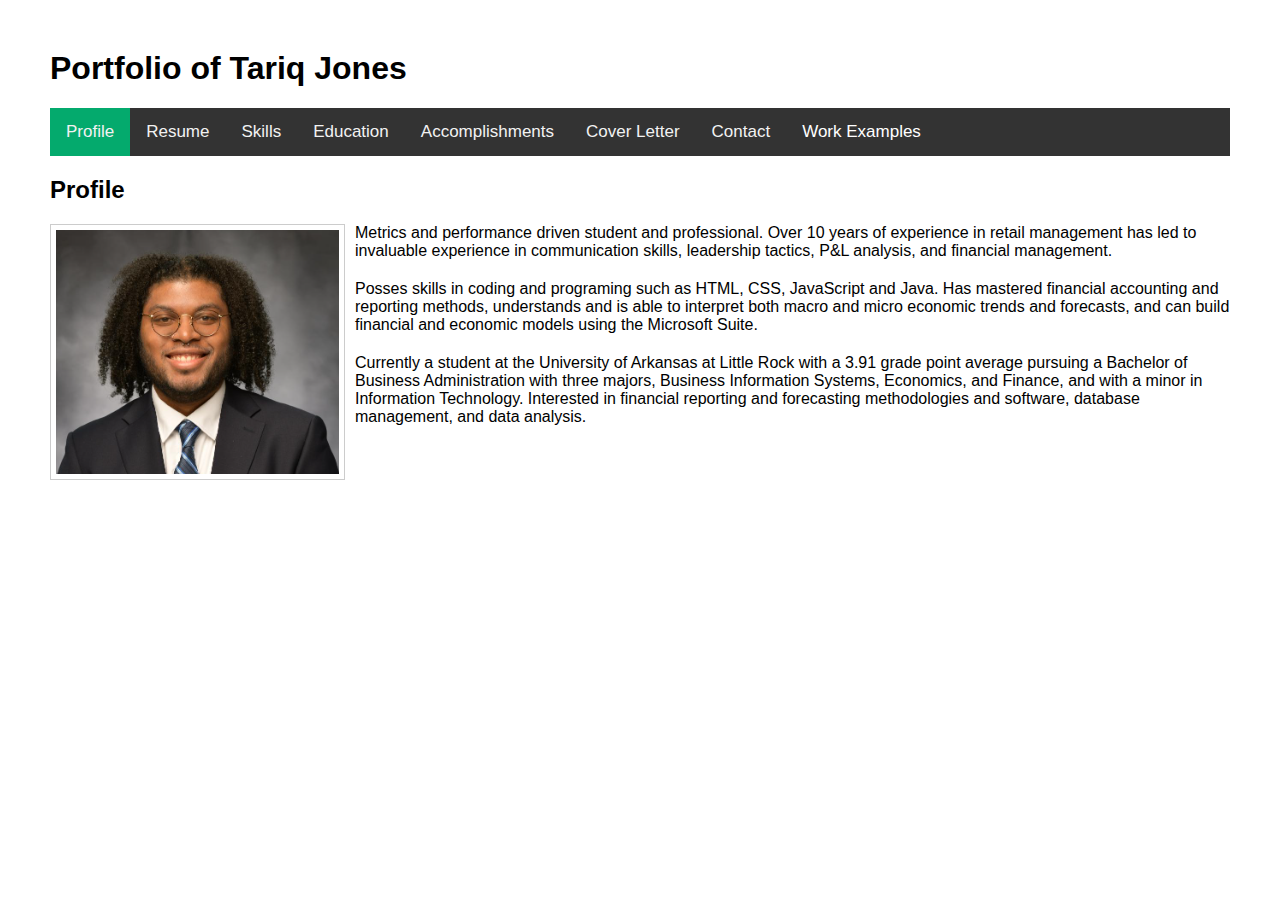
<file: index.html>
<!doctype html>

<html lang="en">
<head>
  <meta charset="utf-8">

  <title>IT Garnet | Tariq Jones</title>
  <meta name="description" content="A portfolio showcasing my undergraduate and ITEC work.">
  <meta name="keywords" content="portfolio, ITEC, html, css">
  <meta name="author" content="Tariq Jones">
  <link href="assets/css/style.css" rel="stylesheet"
</head>

<body
<div id="container">
    <h1>Portfolio of Tariq Jones</h1>
    <div class="topnav" id="myTopnav">
        <a class="tablinks active" onclick="openTab(event, 'Home')" id="defaultOpen">Profile</a>
        <a class="tablinks" onclick="openTab(event, 'Resume')">Resume</a>
        <a class="tablinks" onclick="openTab(event, 'Skills')">Skills</a>
        <a class="tablinks" onclick="openTab(event, 'Education')">Education</a>
        <a class="tablinks" onclick="openTab(event, 'Accomplishments')">Accomplishments</a>
        <a class="tablinks" onclick="openTab(event, 'CoverLetter')">Cover Letter</a>
        <a class="tablinks" onclick="openTab(event, 'Contact')">Contact</a>
        <div class="dropdown">
            <button class="dropbtn">Work Examples 
                <i class="fa fa-caret-down"></i>
            </button>
            <div class="dropdown-content">
                <a class="tablinks" onclick="openTab(event, 'Writing')">Writing Examples</a>
                <a class="tablinks" onclick="openTab(event, 'WebProject')">Web Projects</a>
                <a class="tablinks" onclick="openTab(event, 'Database')">Databases</a>
                <a class="tablinks" onclick="openTab(event, 'Programming')">Programming Examples</a>
                <a class="tablinks" onclick="openTab(event, 'SoftSkills')">Soft Skills</a>
                <a class="tablinks" onclick="openTab(event, 'Capstone')">Capstone</a>
            </div>
        </div> 
        <a href="javascript:void(0);" style="font-size:15px;" class="icon" onclick="myFunction()">☰</a>
    </div>


    <!-- Begin Home Section -->
    <div id="Home" class="tabcontent" style="display: block;">
        <h2>Profile</h2>
            <p><img class="img-style-1" src="assets/images/Tariq Jones Headshot 2024.png">Metrics and performance driven student and professional. Over 10 years of experience in retail management has led to invaluable experience in communication skills, leadership tactics, P&L analysis, and financial management.</p>
            
            <p>Posses skills in coding and programing such as HTML, CSS, JavaScript and Java. Has mastered financial accounting and reporting methods, understands and is able to interpret both macro and micro economic trends and forecasts, and can build financial and economic models using the Microsoft Suite.</p>
      
            <p>Currently a student at the University of Arkansas at Little Rock with a 3.91 grade point average pursuing a Bachelor of Business Administration with three majors, Business Information Systems, Economics, and Finance, and with a minor in Information Technology. Interested in financial reporting and forecasting methodologies and software, database management, and data analysis.</p>
      
    </div>

  <!-- Begin Skills Section -->
    <div id="Skills" class="tabcontent" style="display: none;">
        <h2>Skills</h2>
        <ul>
            <li>HTML5</li>
            <li>CSS</li>
            <li>JavaScript</li>
            <li>jQuery</li>
            <li>Microsoft SQL Server</li>
            <li>Java</li>
            <li>Project Management</li>
            <li>Elements of Microsoft Suite</li>
                <ul>
                    <li>Microsoft Word</li>
                    <li>Microsoft Excel</li>
                    <li>Microsoft PowerPoint</li>
                    <li>Microsoft Access</li>
                </ul>
        </ul>
    </div>

 <!-- Begin Education Section -->
    <div id="Education" class="tabcontent" style="display: none;">
        <h2>Education</h2>
        <h3><img class="img-style-1" src="assets/images/UALR Trojan.png">Bachelor of Business Administration in Business Information Systems/Economics/Finance</h3>
        <div itemscope="" itemtype="http://schema.org/EducationalOrganization">
            <span itemprop="name">University of Arkansas at Little Rock</span> - <a itemprop="url" href="https://ualr.edu/" title="University of Arkansas at Little Rock">www.ualr.edu</a><br>
            <span itemprop="address" itemscope="" itemtype="http://schema.org/PostalAddress">
                <span itemprop="streetAddress">2801 S. University Ave.</span>,
                <span itemprop="addressLocality">Little Rock</span>, 
                <span itemprop="addressRegion">AR</span>
                <span itemprop="postalCode">72202</span>  
                <span itemprop="addressCountry">U.S.A.</span>
            </span>
        </div>
        <br>
        <br>
        <br>
        <br>
        <br>
        <br>
        <br>
        <br>
        <br>

        <h2>Course Descriptions - Business Information Systems Degree</h2>

        <strong>BINS 30703 - Systems Development Methodologies</strong>
        <p class="shift"> Methods, tools, and techniques of system development. The system development life cycle will be studied using traditional and nontraditional methods. Development tools will be explored as well as key development techniques for system analysis and design.</p>

        <strong>BINS 41203 - Object-Oriented Programming</strong>
        <p class="shift">Beginning object-oriented programming course. Focuses on business problem-solving and solution development.</p>

        <strong>BINS 41403 - Advanced Programming </strong>
        <p class="shift">Focuses on development techniques for business applications using industry-standard tools and platforms. Advanced, Object-Oriented. Dual listed in the Graduate Catalog as BINS 51403</p>

        <strong>BINS 43103 - Management of Information Resources</strong>
        <p class="shift">A study of a manager’s role and decisions regarding information systems strategy, information management, technology operations, and information systems projects within the organizational context of IT Audit and security. Dual listed in the Graduate Catalog as BINS 53103 (was BINS 5331).</p>

        <strong>BINS 45003 - Business Database Management Systems</strong>
        <p class="shift">Addresses the concepts and principles underlying the design and application of relational database management systems. The course provides an in-depth study of the key concepts of relational database systems. Projects, which are typically implemented using current commercial database management systems software, are used to reinforce most of the concepts. Dual listed in the Graduate Catalog as BINS 55003</p>

        <strong>BINS 45103 - Data Analysis and Reporting
        </strong>
        <p class="shift">Students will gain practical experience using advanced database techniques, data visualization, data warehousing, reporting, and other Business Intelligence (BI) tools. Contemporary BI tools and techniques will be used to create solutions to realistic business problems. Dual listed in the Graduate Catalog as BINS 55103</p>

        <strong>BINS 45203 - Big Data Analytics Tools</strong>
        <p class="shift">Focuses on extracting information from large databases and designing decision support systems. The extracted knowledge is subsequently used to support decisions relating to summarization, prediction, and explanation of observed phenomena (e.g. patterns, trends, and consumer behavior). Students will have the opportunity to analyze real-world datasets using industry-standard analysis and visualization tools.</p>

        <strong>BINS 45503 - Information Systems Development Project</strong>
        <p class="shift">Emphasis on developing an information system project using structured analysis methodology and tools developed in previous MIS courses. The class forms project teams, accepts developmental assignments, and follows the systems development life cycle process to design a new system. Students are required to produce a working system.</p>
              
        <h2>Course Descriptions - Economics Degree</h2>

        <strong>ECON 3315 - Intermediate Microeconomic Analysis</strong>
        <p class="shift">Price and production theory. Consumer demand, the supply function, market pricing, and various degrees of competition.</p>

        <strong>ECON 3330 - Intermediate Macroeconomic Theory</strong>
        <p class="shift">National income analysis and its implications for public policy; its historical development and present status, including recent business cycle development.</p>

        <strong>ECON 4350 - Applied Econometrics</strong>
        <p class="shift">This course will introduce students to the skills used in empirical research including, but not limited to, data collection, model specification, regression analysis, violations of regression assumptions and corrections, indicator variables, linear restrictions tests, and limited dependent variable models. The course will focus on the intuition and application of econometric methods and statistical software will be used extensively. Students will be required to complete an independent research project involving the application of regression analysis. Dual listed in the Graduate Catalog as ECON 5350.</p>

        <strong>ECON 4320 - International Economics</strong>
        <p class="shift">The theory and mechanics of international trade, balance of payments problems, commercial policy, and international investments.</p>

        <strong>ECON 4324 - Environmental Economics</strong>
        <p class="shift">Applied microeconomics covering various aspects of environmental economics. The problems of preventing future pollution and cleaning past pollution in an economically efficient manner are explored. Economic theory, actual practice, and legal aspects of pollution are explored in the context of the trade-offs that must be considered.</p>

        <h2>Course Descriptions - Finance Degree</h2>

        <strong>FINC 3340 - Financial Markets and Institutions</strong>
        <p class="shift">Examination and analysis of financial markets, such as savings institutions, banks, insurance companies, mutual funds, pension funds, and others.</p>

        <strong>FINC 3350 - Investment Analysis</strong>
        <p class="shift">Alternative investment opportunities, analysis of the economy, its industries, and particular businesses to determine the most desirable use of funds in terms of the objectives of individual and institutional investment programs.</p>

        <strong>FINC 4350 - Financial Modeling</strong>
        <p class="shift">The course develops the financial modeling skills required by many finance jobs, with hands-on financial model building using Excel. Applications will include fixed-income problems.</p>

        <strong>FINC 4395 - Advanced Financial Management</strong>
        <p class="shift">Sophisticated techniques of financial management. Application of the body of financial theory to specific problems.</p>

        <strong>FINC 4355 - Predictive Data Analysis</strong>
        <p class="shift">Students will apply analytical techniques informed by economic theory and probability theory to solve real-life practical problems taken from a diverse set of applications such as anticipating behavioral outcomes and estimating worst-case scenarios. Dual listed in the Graduate Catalog as ECON 5355.</p>

        <strong>MGMT 4385 - Special Topics in Management</strong>
        <p class="shift">Topics of current relevance to management professionals.</p>

        <h2>Course Descriptions - Information Technology minor</h2>

              <strong>ITEC 3610 - Introduction to Information Technology and Applications</strong>
              <p class="shift">The first semester of the Information Technology program contains instruction covering technical, business, and soft skills. Upon successful completion, students will demonstrate mastery in the following topics: Information Literacy / Discovery skills, Advanced techniques for leveraging search engine functionality, Working with cloud-based apps (Google Docs / Virtual Machines / Using VPNs), Web-based publishing using WordPress and Wiki, Advanced topics in Desktop publishing (Word/Powerpoint power user tips and tricks), Advanced MS Excel / Google Spreadsheets, Introduction to programming fundamentals (Visual Basic 38; JavaScript), Introduction to core web technologies (HTML5 / CSS / Javascript), Search Engine Optimization (SEO), Social Media Management, Entrepreneurship, and Interpersonal Communication skills.</p>

        <strong>ITEC 3650 - Guided Applications in Information Technology and Industry Processes</strong>
        <p class="shift">The second semester of the program will continue to build on concepts and skills acquired in the previous semester with a focus on advanced problem-solving techniques and team project work. The course will cover advanced topics in web design and development including HTML5 APIs (geolocation, audio, video, data schema), CSS3 media queries and animation, Google Analytics, usability testing, designing for mobile devices, and an introduction to server-side technologies. Additional topics include relational database concepts using MS Access and MySql, project management, proposal writing, interviewing clients, collaborative problem-solving, team-based communication skills, and conflict resolution. The semester culminates with an applied project with real-world clients.</p>

        <strong>ITEC 4610 - Project Development and Portfolio Defense</strong>
        <p class="shift">The three components are intertwined this semester. Under the direction of an IT Minor Capstone Coordinator, student teams will work with a private sector client to develop a quality IT solution to address organizational needs. These projects typically have both a web and database component requiring students to apply skills acquired in previous semesters. This is accomplished in two phases. The first is Project Planning and Portfolio Development, which includes problem identification, needs assessment, and project planning. The second phase, Project Completion and Portfolio Development, includes design, testing, verification, and customer satisfaction. In addition to the capstone project, students will create a web-based portfolio showcasing skills acquired during the project.</p>
    <!-- End Education Section -->
    </div>

    <div id="Accomplishments" class="tabcontent" style="display: none;">
        <h2>Accomplishments</h2>
        <h3>Honor's Societies</h3>
        <li>The National Society of Leadership and Success (September 2024)</li>
        <li>The Honor Society of Phi Kappa Phi (May 2024)</li>
        <h3>University Honors</h3>
        <li>Chancelor's List</li>
        <ul>
            <li>Spring 2024</li>
            <li>Fall 2023</li>
            <li>Summer 2023</li>
        </ul>
    </div>        
  
  <!-- Begin Skills Section -->
    <div id="Resume" class="tabcontent" style="display: none;">
        <h2>Resume</h2>
        <p>You are welcome to download my resume in either <a href="assets/resources/Tariq Jones Resume.docx">Microsoft Word</a> or <a href="assets/resources/Tariq Jones Resume.pdf">PDF</a> format.</p>
        <h2>Career Summary</h2>
            <p>Metrics and performance driven student and professional. Over 10 years of experience in retail management has led to invaluable experience in communication skills, leadership tactics, P&L analysis, and financial management.</p>
        <h2>Experience</h2>
        <!-- Position #1 -->
        <div itemscope="" itemtype="http://schema.org/Organization">
            <h3><span itemprop="jobTitle">Overnight Team Lead</span></h3>
            <h4>
                <span itemprop="name">Walmart</span> - <span itemprop="url"><a href="https://www.walmart.com/">www.walmart.com</a></span><br>
                <span itemprop="address" itemscope="" itemtype="http://schema.org/PostalAddress">
                    <span itemprop="streetAddress">400 Bryant Ave.</span>
                    <span itemprop="addressLocality">Bryant</span>,
                    <span itemprop="addressRegion">AR</span>
                    <span itemprop="postalCode">72022</span>
                </span>
            </h4>
            <p class="time">February 2021 - Present</p>
            <p></p>
            <p itemprop="description">
            Serves as an the main trainer and communicator for all entry level associates overnight. Oversees the operations of all of the stocking, maintainence, and modular associates. Is responsible for accuratly receiving and handling merchandise during the night.
            </p>
            <p>Responsiblities include:</p>
            <ul>
                <li>Manages operations of a $100+ million supercenter by creating action plans and executing them with precision</li>
                <li>Leads a team of 30+ associates across multiple departments to achieve the goals and standards of the company</li>
                <li>Ensures associates have skills relevant to their position by teaching and training the company’s standards</li>
                <li>Coordinates with other store leaders to guarantee merchandising/stocking opportunities meet customer needs</li>
            </ul>
        </div>
        <hr>

  <!-- Position #2 -->
        <div itemscope="" itemtype="http://schema.org/Organization">
            <h3><span itemprop="jobTitle">Assistant Store Manager</span></h3>
            <h4>
                <span itemprop="name">Walmart</span> - <span itemprop="url"><a href="http://walmart.com">www.walmart.com</a></span><br>
                <span itemprop="address" itemscope="" itemtype="http://schema.org/PostalAddress">
                    <span itemprop="streetAddress">19301 Cantrell Rd.</span>
                    <span itemprop="addressLocality">Little Rock</span>,
                    <span itemprop="addressRegion">AR</span>
                    <span itemprop="postalCode">72223</span>
                </span>
            </h4>
            <p class="time">May 2018 - February 2021</p>
            <p></p>
            <p itemprop="description">
                Managed operations and associates in a store with in a store. Ordered and maintained merchandise in the consumable areas of the store. Managed and coordinated the backroom/warehouse for the entire store.
            </p>
            <ul>
                <li>Assisted store manager in reading, interpreting, and implementing financial directives sent from Home Office</li>
                <li>Coordinated with other assistant store managers to run an efficient store by owning my store within a store</li>
                <li>Inspired my associates to excel by encouraging them to be creative problem solvers when challenges arose</li>
            </ul>
        </div>
    <hr>

  <!-- Position #3 -->
        <div itemscope="" itemtype="http://schema.org/Organization">
            <h3><span itemprop="jobTitle">Sales Associate</span></h3>
            <h4><span itemprop="name">Walmart</span> - <span itemprop="url"><a href="http://walmart.com">www.walmart.com</a></span><br>
            <span itemprop="address" itemscope="" itemtype="http://schema.org/PostalAddress">
                <span itemprop="streetAddress">2875 M.L.K. Blvd.</span>
                <span itemprop="addressLocality">Fayetteville</span>,
                <span itemprop="addressRegion">AR</span>
                <span itemprop="postalCode">72704</span>
            </span>
            </h4>
            <p class="time">July 2013 - May 2018</p>
            <p></p>
            <p itemprop="description">
                Learned the the operations of Walmart by working in different departments throughout the store. Asked questions and observerd processes so that I could advance in my career. 
            </p>
            <ul>
                <li>Took initiative and learned many aspects of the store and wider company by working in numerous departments </li>
                <li>Developed a self-starter mentality and took on store projects to enhance my knowledge of store operations</li>
                <li>Engaged in impactful customer service by respecting customer time and being knowledgeable of store policies</li>
            </ul>
        </div>
  <hr>
  <h2>Service & Leadership</h2>
  <!-- Position #4 -->
        <div itemscope="" itemtype="http://schema.org/Organization">
            <h3><span itemprop="jobTitle">Pack and Sort Volunteer</span></h3>
            <h4><span itemprop="name">Arkansas Food Bank</span> - <span itemprop="url"><a href="https://arkansasfoodbank.org/">https://arkansasfoodbank.org/</a></span><br>
            <span itemprop="address" itemscope="" itemtype="http://schema.org/PostalAddress">
                <span itemprop="streetAddress">4301 W. 65th St.</span>
                <span itemprop="addressLocality">Little Rock</span>,
                <span itemprop="addressRegion">AR</span>
                <span itemprop="postalCode">72209</span>
            </span>
            </h4>
            <p class="time">February 2024 - Present</p>
            <p></p>
            <p itemprop="description">
                Analyze and inspect food and other donations coming into the Arkansas Food Bank for freshness and quality. Prepares the donations to be dispersed into the community.
            </p>
            <ul>
                <li>Inspects incoming donations to ensure they are of sufficient quality to provide to community members in need</li> 
                <li>Sorts donations based on type, scarcity, and need to create a ledger of resources both on hand and still needed</li>
                <li>Repackages donated items into bundles to be delivered to, or picked up by, community members in need</li>
            </ul>
        </div>
  <hr>
               
  <!-- Position #5 -->
        <div itemscope="" itemtype="http://schema.org/Organization">
            <h3><span itemprop="jobTitle">Peer Education Intern</span></h3>
            <h4><span itemprop="name">Rape Education by Peers Encouraging Concious Thought (RESPECT)</span> - <span itemprop="url"><a href="https://respect.uark.edu/">https://respect.uark.edu/</a></span><br>
            <span itemprop="address" itemscope="" itemtype="http://schema.org/PostalAddress">
                <span itemprop="streetAddress">640 N. Garland Ave. Suite 113</span>
                <span itemprop="addressLocality">Fayetteville</span>,
                <span itemprop="addressRegion">AR</span>
                <span itemprop="postalCode">72701</span>
            </span>
            </h4>
            <p class="time">August 2012 - May 2014</p>
            <p></p>
            <p itemprop="description">
            Served as a peer educator and facilitator to address sexual assault and rape on the University of Arkansas capmus. Created and curated campus disscusion on the topic to bring awareness to the issue and try to create positive change around the issue.
            </p>
            <ul>
                <li>Created curated programing to educate college aged peers about the issues of sexual and relationship violence</li>
                <li>Built and strengthened relationships with community sponsors to fund and raise awareness of program events</li>
                <li>Organized and promoted the campus and community Take Back the Night March in April of 2013 and 2014</li>
            </ul>
        </div>
    </div>
  
    <div id="CoverLetter" class="tabcontent" style="display: none;">
        <p>You are welcome to download my cover letter in either <a href="assets/resources/Tariq Jones Cover Letter 2.docx">Microsoft Word</a> or <a href="assets/resources/Tariq Jones Cover Letter.pdf">PDF</a> format.</p>
        <h2>Letter of Introduction</h2>
        <p>Dear Recruiter,</p>
        <p>I am extremely excited to have the opportunity to apply for the summer analyst program with J.P. Morgan Chase & Co. While doing research into financial institutions I could potentially call home upon graduation I was repeatedly drawn to the J.P. Morgan Chase & Co. website. I really enjoy the company’s commitment to diversity and inclusion not just as a one-off propaganda slogan but as a core belief and attribute. I received a recruitment email from Fernanda Mancilla which included information about the Corporate & Investment Bank Advancing Black Pathways Insights Program. Receiving that email acknowledging, celebrating, and encouraging minority representation in banking led me to further investigate and discover J.P. Morgan Chase & Co.’s commitment to operational excellence, integrity, the environment, and community building; all causes I care deeply about. I believe that my alignment with company values, my skills, and my work ethic, are all reasons why I will be a good fit and succeed as a summer analyst with J.P. Morgan Chase & Co.</p>
        <p>As a triple major (business analytics, economics, finance) with a minor in information technology, working towards a Bachelor of Business Administration degree, I have fine-tuned the virtues of self-discipline and multitasking. Scheduling and meeting deadlines are skills I have had to learn, but once I learned them, I mastered them. During my studies I have, on multiple occasions, produced multiple high-quality deliverables in tandem. The business classes that I have taken so far have prepared me for some of the tasks I may be performing such as reading and interpreting financial reports and constructing data driven research presentations. They have also helped me understand the importance of collaboration and teamwork in the professional world. </p>
        <p>On the other hand, my current career as a full-time retail manager has given me the chance to cultivate strong verbal and written communication skills. Along with communication, I have had to hone my analytical skills and become a problem solver. Every day is a new puzzle that must be decoded in order to succeed. I routinely lead a team of over thirty associates to meet our benchmarks. My exceptional metrics have enabled me to be promoted multiple times in my career. My attention to detail and willingness to communicate have often landed me in leadership roles in both my professional and academic life. Through the obstacles of a demanding career and full-time studies I have managed to maintain a 3.83 GPA and earn a spot on my university’s chancellor’s list the last two semesters. These academic and professional successes show that I am capable of managing the workload associated with high level banking activities while continuing my streak of delivering exceptional and timely results. </p>
        <p>As a result of the skills I have gained from my professional and academic endeavors, I am prepared for the challenges and rewards that come with a summer analyst position with J.P. Morgan Chase & Co. My work ethic, collaborative spirit, and self-determination are all attributes that I have confidence will allow me to be an asset to the team at J.P. Morgan Chase & Co. Thank you for your attention and consideration. I hope to hear from you soon.</p>
        <p>Sincerely,</p> 
        <p>Tariq Jones<br>
          6561 Westminster<br>
          Benton, Arkansas 72019<br>
          (501) 352-8225<br>
          tljones2@ualr.edu<br>
        </p>
    </div>

  <div id="Contact" class="tabcontent" style="display: none;">
      <h2>Contact Me</h2>
      <ul>
          <li>Phone: (501) 352-8225</li>
          <li>Email: <a href="mailto:tljones2@ualr.edu">tljones2@ualr.edu</a>  </li>
          <li>Address: 6561 Westminster Benton, Arkansas 72019</li>
          <li>LinkedIn: <a href="https://www.linkedin.com/in/tariq-l-jones">https://www.linkedin.com/in/tariq-l-jones</a></li>
          <li>Website: <a href="https://tariqj92.github.io/Tariq-Jones-Portfolio/">https://tariqj92.github.io/Tariq-Jones-Portfolio/</a></li>
      </ul>
  </div>

    <div id="Writing" class="tabcontent" style="display: none;">
        <h2>Writing Example 1</h2>
        <p><a href="https://docs.google.com/document/d/1XN_dhZqo8tpZoUW8gvu2hlVDUnaFZd0Cnu3rYHcbpxw/edit?tab=t.0" target="_blank"><img class="img-style-1" src="assets/images/Project Charter.png" height="250" width="175"></a><a href="https://docs.google.com/document/d/1XN_dhZqo8tpZoUW8gvu2hlVDUnaFZd0Cnu3rYHcbpxw/edit?tab=t.0">De'Medici Fountation Project Charter</a></p>
        <p>Linked is a project charter created as a part of the Capstone project for the Information Technology minor. The charter was the initial step after meeting the prince and his representative. It served as an overview of the project and set expectations for the prince and his team as to what could be expected as final deliverables.</p>
        <br>
        <br>
        <br>
        <br>
        <br>
        <br>
        <br>
        <br>
        <br>
        <h2>Writing Example 2</h2>
        <p><a href="https://docs.google.com/document/d/1NgG6HlWh5fhG6GdJViCFX-iH4N2iMyQ9pVFri7eC7-A/edit?tab=t.0" target="_blank"><img class="img-style-1" src="assets/images/Ethics Question.png" height="250" width="175"></a><a href="https://docs.google.com/document/d/1NgG6HlWh5fhG6GdJViCFX-iH4N2iMyQ9pVFri7eC7-A/edit?tab=t.0">Accounting II Ethics Question</a></p>
        <p>Linked is a copy of a response to an ethics question posed in Accounting II. The class was asked to evaluate the infamous HealthSouth accounting scandal of 2002/2003. The class watched a presentation from Aaron Beam, a former CFO of HealthSouth who served federal time in connection with this case. From the presentation the class was asked to determine what, if any, ethical standards were breached and how the outcome could have been different had those standards been upheald.</p>
    </div>

    <div id="WebProject" class="tabcontent" style="display: none;">
        <h2>Web Project 1</h2>
        <p><a href="parks/index.html" target="_blank"><img class="img-style-1" src="assets/images/DeGray Lake Website.png" height="150" width="250"></a><a href="parks/index.html">DeGray Lake Website</a></p>
        <p>Linked is the first website I ever created. One of the projects I had to do in order to complete my minor in Information Technology was create a website for one of Arkansas' state parks. I chose DeGray Lake and Resort. As this was my first ever creation it is rough, but I learned a lot about web development and my own work ethic in the process of creating and editing this site.</p>
        <br>
        <br>
        <br>
        <h2>Web Project 2</h2>
        <p><a href="https://oryeldc7.github.io/it-garnet/buffalo-national-river/index.html" target="_blank"><img class="img-style-1" src="assets/images/153 Outfitters.png" height="150" width="250"></a><a href="https://oryeldc7.github.io/it-garnet/buffalo-national-river/index.html">153 Outfitters Website</a></p>
        <p>Linked is a group project I participated in during the second semester of my Information Technology minor program. We worked with a small business based on the Buffalo River in Northwest Arkansas. I served as my team's project manager. I was primarily responsible for drafting documents and maintaining correspondence with the client. But I did have a hand in the web design and development of the website as well.</p>
    </div>

    <div id="Database" class="tabcontent" style="display: none;">
        <h2>Database Project 1</h2>
        <p><a href="https://docs.google.com/spreadsheets/d/1bnsooCr6_vvbiEWF74bZszS_-pBu_w0IdcxEqlCdHxA/edit?gid=0#gid=0" target="_blank"><img class="img-style-1" src="assets/images/Advanced Analysis.png" height="160" width="200"></a><a href="https://docs.google.com/spreadsheets/d/1bnsooCr6_vvbiEWF74bZszS_-pBu_w0IdcxEqlCdHxA/edit?gid=0#gid=0">Advanced Analysis</a></p>
        <p>Linked is an example of some of the advanced spreadsheet techniques available in Google Sheets.</p>
        <br>
        <br>
        <br>
        <br>
        <br>
        <h2>Database Project 2</h2>
        <p><a href="https://docs.google.com/spreadsheets/d/1k_Ma_7-pgnHNshaZ93Rtf8ljLKmCgaxAcUS-uImaIaA/edit?gid=0#gid=0" target="_blank"><img class="img-style-1" src="assets/images/Jewelry.png" height="143" width="200"></a><a href="https://docs.google.com/spreadsheets/d/1k_Ma_7-pgnHNshaZ93Rtf8ljLKmCgaxAcUS-uImaIaA/edit?gid=0#gid=0">Jewelry Spreadsheet</a></p>
        <p>Linked is an example of some of the advanced spreadsheet techniques available in Google Sheets.</p>
    </div>

    <div id="Programming" class="tabcontent" style="display: none;">
        <h2>Programming Project 1</h2>
        <p><a href="unitsconversion/index.html" target="_blank"><img class="img-style-1" src="assets/images/AJAX Units.png" height="110" width="220"></a><a href="unitsconversion/index.html">AJAX Example</a></p>
        <p>Linked is an example of a unit converter using AJAX.</p>
        <br>
        <br>
        <h2>Programming Project 2</h2>
        <p><a href="circle/index.html" target="_blank"><img class="img-style-1" src="assets/images/Circle.png" height="110" width="200"></a><a href="circle/index.html">Form Validation Example</a></p>
        <p>Linked is a simple form validation calculating the diameter, circumfrence, and area of a circle.</p>
    </div>

    <div id="SoftSkills" class="tabcontent" style="display: none;">
        <h2>Soft Skills Project 1</h2>
        <p><a href="https://docs.google.com/presentation/d/1o-unyuSHqfiLYHFWLU795b9hgFPiAoGjIE6fHtDGoNQ/edit#slide=id.g316656795b8_2_13" target="_blank"><img class="img-style-1" src="assets/images/Eclipise.png" height="100" width="200"></a><a href="https://docs.google.com/presentation/d/1o-unyuSHqfiLYHFWLU795b9hgFPiAoGjIE6fHtDGoNQ/edit#slide=id.g316656795b8_2_13">Solar Eclipise Presentation.</a></p>
        <p>Linked is a Google Slides presntation I created for my business communications course. We had to create a short presentation discussing what we did during the "Great North American Eclipise" and how it affected either our workplace or school life.</p>
        <br>
        <h2>Soft Skills Project 2</h2>
        <p><a href="https://tariqjournalar.wordpress.com/?_gl=1*1k5y1fu*_gcl_au*NzQxODcwODkyLjE3MzIwMDc1MDM." target="_blank"><img class="img-style-1" src="assets/images/Argentina.png" height="150" width="200"></a><a href="https://tariqjournalar.wordpress.com/?_gl=1*1k5y1fu*_gcl_au*NzQxODcwODkyLjE3MzIwMDc1MDM.">Argentina Blog.</a></p>
        <p>Linked is the blog I created for my study abroad trip to Argentina. One of our assignments was to keep a journal of events and observations while there. Since I now had a little experience with WordPress, I decided to keep and on-line journal in the form of a blog.</p>
    </div>

    <div id="Capstone" class="tabcontent" style="display: none;">
        <h2>Capstone Project</h2>
        <a href="https://web-projects.net/sidera-medicea/" target="_blank"><img class="img-style-1" src="assets/images/De'Medici Foundation.png" height="300" width="400"></a>
        <p><a href="https://web-projects.net/sidera-medicea/" target="_blank">De'Medici Foundation</a></p>
        <p>Linked is the final version of the website my team and I created for the De'Medici Foundation.</p>
        <br>
    </div>
    <script src="assets/js/script.js"></script>
</div>
</body>
</file>
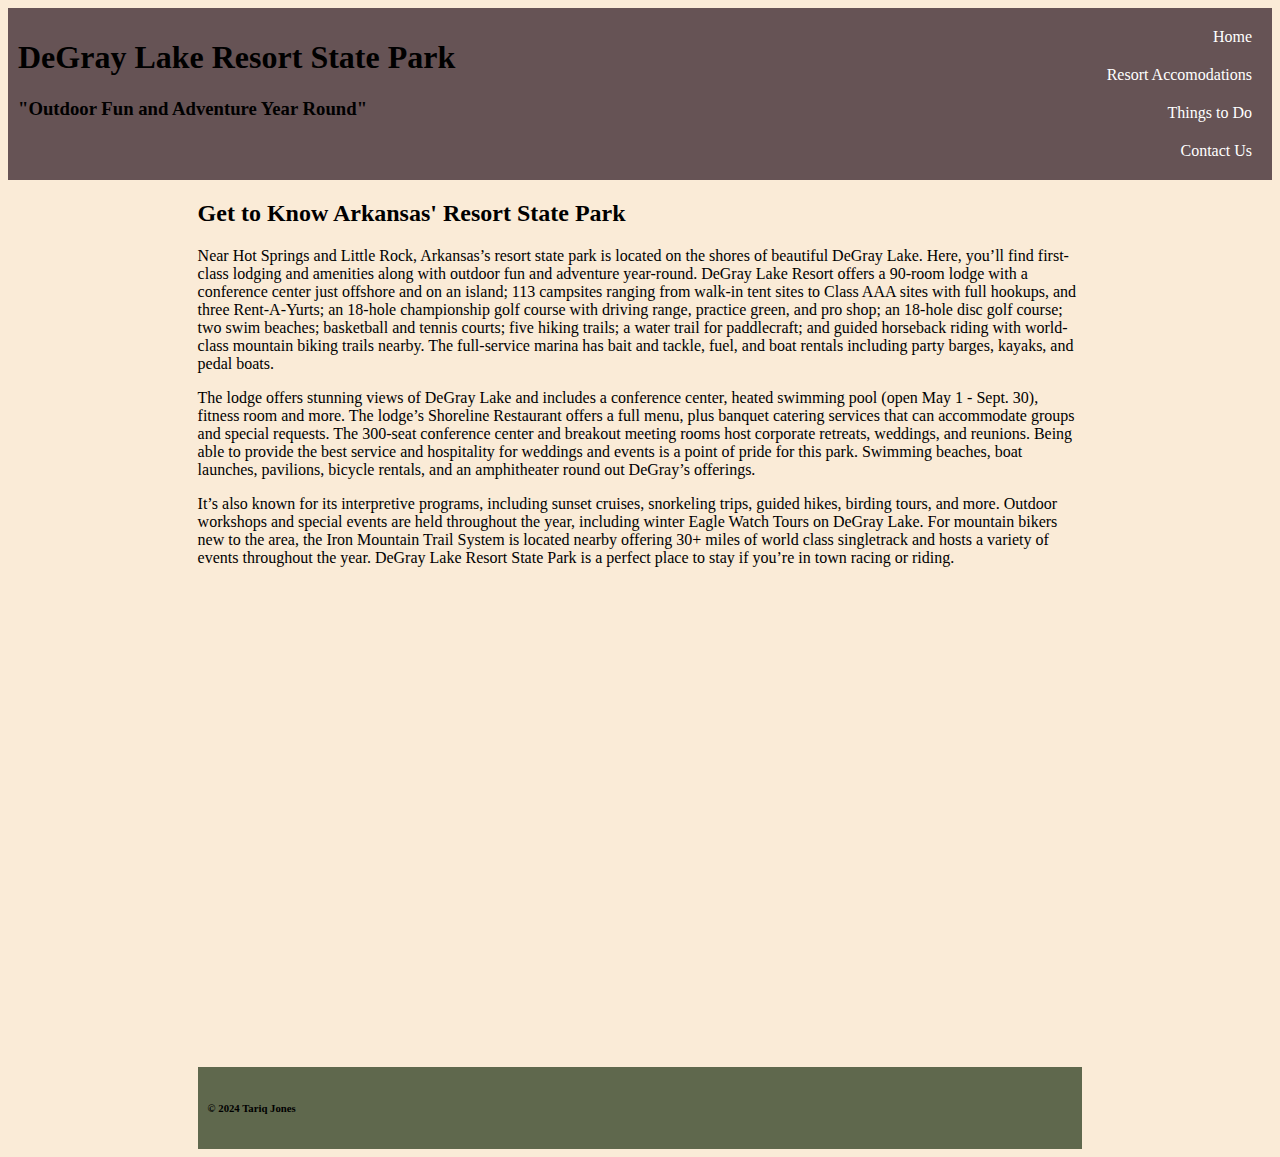
<file: parks/index.html>
<!DOCTYPE html>
<html lang="en">

<head>
  <title>Arkansas State Parks: DeGray Lake Resort State Park</title>
  <meta charset="UTF-8" />
  <meta name="Arkansas State Parks: DeGray Lake Resort State Park" content="Keyword rich narrative on site purpose" />
  <meta name="author" content="Tariq Jones" />
  <meta name="robots" content="noindex">
  <link href="https://fonts.googleapis.com/css2?family=Lato&display=swap" rel="stylesheet"> <!-- Add your own Font -->
  <link rel="stylesheet" href="assets/css/style.css" />
</head>
 
<body>
  <main>
  <header role="banner" class="primary">
    <div class="hgroup">
    <h1><a href="index.html">DeGray Lake Resort State Park</a></h1>
    <h3>"Outdoor Fun and Adventure Year Round"</h3>
  </div>
    <nav role="navigation">
      <ul>
        <li><a href="index.html">Home</a></li>
          <li><a href="accomodations.html">Resort Accomodations</a></li>
          <li><a href="activities.html">Things to Do</a></li>
          <li><a href="contact.html">Contact Us</a></li>
      </ul>
    </nav>
  </header>
  <section id="content" class="container">
    <h2>Get to Know Arkansas' Resort State Park</h2>
    <p>Near Hot Springs and Little Rock, Arkansas’s resort state park is located on the shores of beautiful DeGray Lake. Here, you’ll find first-class lodging and amenities along with outdoor fun and adventure year-round. DeGray Lake Resort offers a 90-room lodge with a conference center just offshore and on an island; 113 campsites ranging from walk-in tent sites to Class AAA sites with full hookups, and three Rent-A-Yurts; an 18-hole championship golf course with driving range, practice green, and pro shop; an 18-hole disc golf course; two swim beaches; basketball and tennis courts; five hiking trails; a water trail for paddlecraft; and guided horseback riding with world-class mountain biking trails nearby. The full-service marina has bait and tackle, fuel, and boat rentals including party barges, kayaks, and pedal boats.</p>
    <p>The lodge offers stunning views of DeGray Lake and includes a conference center, heated swimming pool (open May 1 - Sept. 30), fitness room and more. The lodge’s Shoreline Restaurant offers a full menu, plus banquet catering services that can accommodate groups and special requests. The 300-seat conference center and breakout meeting rooms host corporate retreats, weddings, and reunions. Being able to provide the best service and hospitality for weddings and events is a point of pride for this park. Swimming beaches, boat launches, pavilions, bicycle rentals, and an amphitheater round out DeGray’s offerings.</p>
    <p>It’s also known for its interpretive programs, including sunset cruises, snorkeling trips, guided hikes, birding tours, and more. Outdoor workshops and special events are held throughout the year, including winter Eagle Watch Tours on DeGray Lake. For mountain bikers new to the area, the Iron Mountain Trail System is located nearby offering 30+ miles of world class singletrack and hosts a variety of events throughout the year. DeGray Lake Resort State Park is a perfect place to stay if you’re in town racing or riding.</p>
  </section>
  <section id="articles" class="container">
    <article class="post">
        <figure>
          <iframe width="824" height="464" src="https://www.youtube.com/embed/JdxatxOtM68" title="DeGray Lake Resort State Park" frameborder="0" allow="accelerometer; autoplay; clipboard-write; encrypted-media; gyroscope; picture-in-picture; web-share" allowfullscreen></iframe>
        </figure>
  <footer id="colophon" role="contentinfo">
    <h6>&copy; 2024 Tariq Jones</h6>
  </footer>
</main>
</body>
</html>
</file>
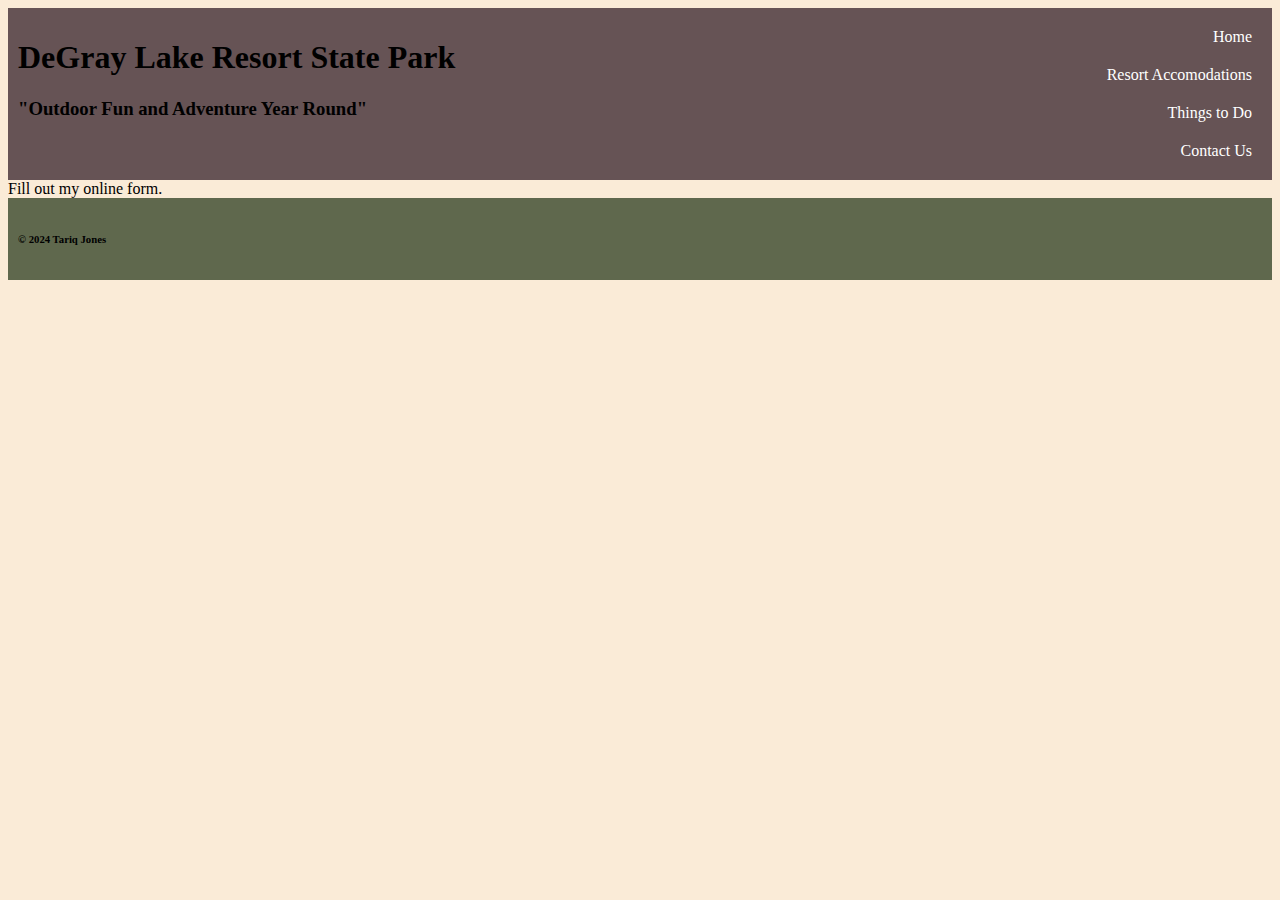
<file: parks/contact.html>
<!DOCTYPE html>
<html lang="en">

<head>
  <title>Arkansas State Parks: DeGray Lake Resort State Park</title>
  <meta charset="UTF-8" />
  <meta name="Arkansas State Parks: DeGray Lake Resort State Park" content="Keyword rich narrative on site purpose" />
  <meta name="author" content="Tariq Jones" />
  <meta name="robots" content="noindex">
  <link href="https://fonts.googleapis.com/css2?family=Lato&display=swap" rel="stylesheet"> <!-- Add your own Font -->
  <link rel="stylesheet" href="assets/css/style.css" />
</head>
<body>
    <main>
        <header role="banner" class="primary">
          <div class="hgroup">
          <h1><a href="index.html">DeGray Lake Resort State Park</a></h1>
          <h3>"Outdoor Fun and Adventure Year Round"</h3>
        </div>
          <nav role="navigation">
            <ul>
              <li><a href="index.html">Home</a></li>
                <li><a href="accomodations.html">Resort Accomodations</a></li>
                <li><a href="activities.html">Things to Do</a></li>
                <li><a href="contact.html">Contact Us</a></li>
            </ul>
          </nav>
        </header>
        <div id="wufoo-znvp44112w4oz3"> Fill out my <a href="https://tariqj92.wufoo.com/forms/znvp44112w4oz3">online form</a>. </div> <script type="text/javascript"> var znvp44112w4oz3; (function(d, t) { var s = d.createElement(t), options = { 'userName':'tariqj92', 'formHash':'znvp44112w4oz3', 'autoResize':true, 'height':'734', 'async':true, 'host':'wufoo.com', 'header':'show', 'ssl':true }; s.src = ('https:' == d.location.protocol ?'https://':'http://') + 'secure.wufoo.com/scripts/embed/form.js'; s.onload = s.onreadystatechange = function() { var rs = this.readyState; if (rs) if (rs != 'complete') if (rs != 'loaded') return; try { znvp44112w4oz3 = new WufooForm(); znvp44112w4oz3.initialize(options); znvp44112w4oz3.display(); } catch (e) { } }; var scr = d.getElementsByTagName(t)[0], par = scr.parentNode; par.insertBefore(s, scr); })(document, 'script'); </script>
        <footer id="colophon" role="contentinfo">
            <h6>&copy; 2024 Tariq Jones</h6>
          </footer>
    </main>
</body>
</file>
<file: assets/css/style.css>
body {margin:0;font-family:Arial}

.topnav {
  overflow: hidden;
  background-color: #333;
}

.topnav a {
  float: left;
  display: block;
  color: #f2f2f2;
  text-align: center;
  padding: 14px 16px;
  text-decoration: none;
  font-size: 17px;
}

.active {
  background-color: #04AA6D;
  color: white;
}

.topnav .icon {
  display: none;
}

.dropdown {
  float: left;
  overflow: hidden;
}

.dropdown .dropbtn {
  font-size: 17px;    
  border: none;
  outline: none;
  color: white;
  padding: 14px 16px;
  background-color: inherit;
  font-family: inherit;
  margin: 0;
}

.dropdown-content {
  display: none;
  position: absolute;
  background-color: #f9f9f9;
  min-width: 160px;
  box-shadow: 0px 8px 16px 0px rgba(0,0,0,0.2);
  z-index: 1;
}

.dropdown-content a {
  float: none;
  color: black;
  padding: 12px 16px;
  text-decoration: none;
  display: block;
  text-align: left;
}

.topnav a:hover, .dropdown:hover .dropbtn {
  background-color: #555;
  color: white;
}

.dropdown-content a:hover {
  background-color: #ddd;
  color: black;
}

.dropdown:hover .dropdown-content {
  display: block;
}

@media screen and (max-width: 600px) {
  .topnav a:not(:first-child), .dropdown .dropbtn {
    display: none;
  }
  .topnav a.icon {
    float: right;
    display: block;
  }
}

@media screen and (max-width: 600px) {
  .topnav.responsive {position: relative;}
  .topnav.responsive .icon {
    position: absolute;
    right: 0;
    top: 0;
  }
  .topnav.responsive a {
    float: none;
    display: block;
    text-align: left;
  }
  .topnav.responsive .dropdown {float: none;}
  .topnav.responsive .dropdown-content {position: relative;}
  .topnav.responsive .dropdown .dropbtn {
    display: block;
    width: 100%;
    text-align: left;
  }
}



body {
	font-family: "Trebuchet MS", Arial, Helvetica, sans-serif;
	/*background-color: #666;*/
	}

#container {
	margin-right: 50px;
	margin-left: 50px;
	margin-top: 50px;
	margin-bottom: 50px;
}

p {
	margin-bottom: 20px;
}

p.shift {
    margin-left: 30px;
}

.listmargin  {
	margin-bottom: 20px;
}	

.img-style-1 {
	float: left;
	margin-right: 10px;
    margin-bottom: 10px;
	padding: 5px;
	border: 1px solid #CCC;
}
</file>
<file: parks/assets/css/style.css>
body {
  font-family: Agbalumo, san-serif;
  background-color: antiquewhite;
}
a:link, a:visited {
  color: black;
  text-decoration: none;
}
header.primary{
  background-color: #665355;
  padding: 10px;
  display:flex;
  flex-direction:row;
  justify-content:flex-start;
}
header.primary .hgroup{
  width:50%;
}
header.primary nav{
  width:50%;
  margin:0;
}

header.primary nav ul{
  list-style-type:none;
  margin:0;
}

header.primary nav ul li{
  display: inline;
  margin-bottom:10px;
}

header.primary nav a{
  color:#fff;
  text-decoration:none;
  display:block;
  padding:10px;
  text-align:right;
}
section {
  margin-left: 15%;
  margin-right: 15%;
}
iframe {
  position: relative;
  margin-left: 15px;
}
footer {
  background-color: #5f684d;
  padding: 10px;
  display:flex;
  flex-direction:row;
  justify-content:flex-start;
}
</file>
